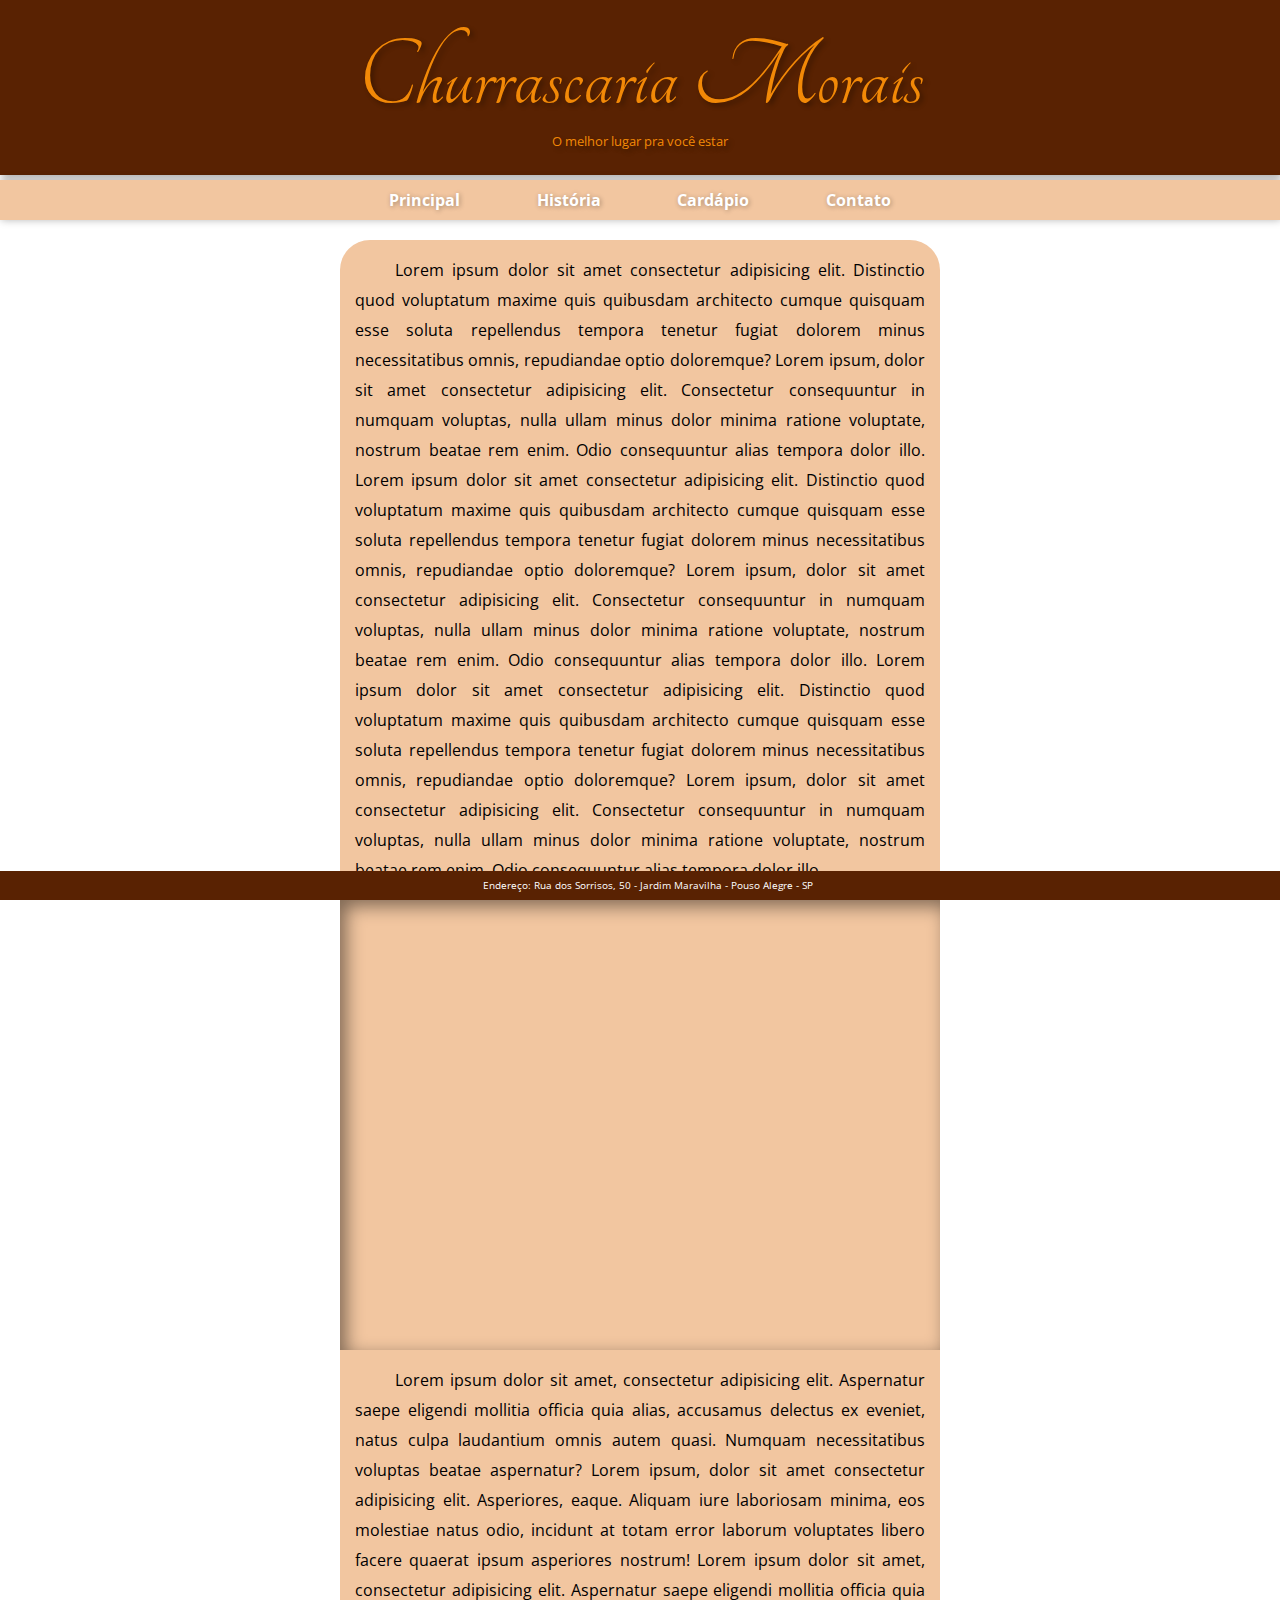
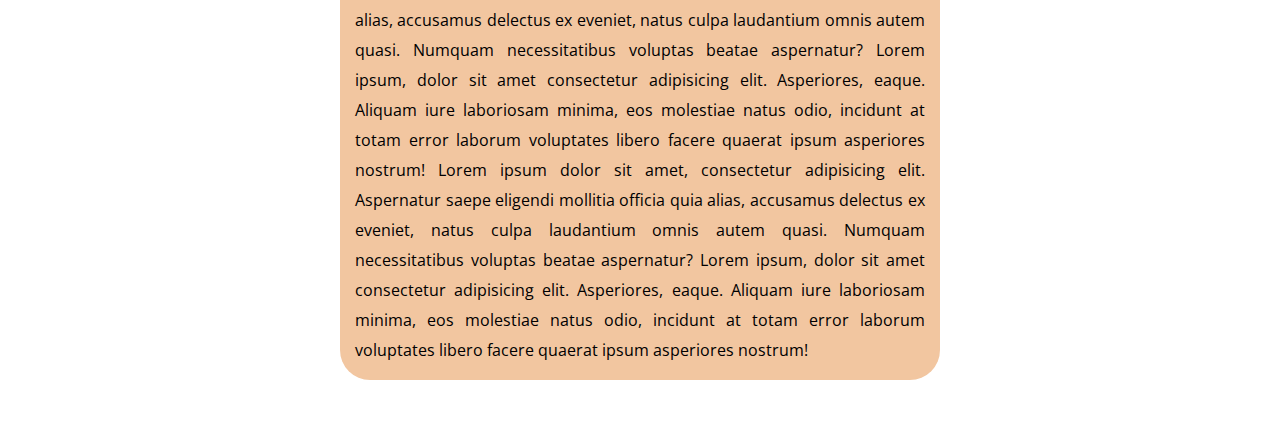
<file: index.html>
<!DOCTYPE html>
<html lang="pt-br">

<head>
    <meta charset="UTF-8">
    <meta name="viewport" content="width=device-width, initial-scale=1.0">
    <title>Churrascaria Morais</title>
    <link rel="stylesheet" href="estilos/style_global.css">
    <link rel="stylesheet" href="estilos/style_principal.css">
    <link rel="icon" href="favicon.ico" type="image/x-icon">
    <script src="js/script.js"></script>
</head>

<body onload="createElements()">
    <header id="header_principal">

    </header>
    <nav id="menu_principal">

    </nav>
    <main>
        <section>
            <p>
                Lorem ipsum dolor sit amet consectetur adipisicing elit. Distinctio quod voluptatum maxime quis
                quibusdam
                architecto cumque quisquam esse soluta repellendus tempora tenetur fugiat dolorem minus necessitatibus
                omnis, repudiandae optio doloremque? Lorem ipsum, dolor sit amet consectetur adipisicing elit.
                Consectetur consequuntur in numquam voluptas, nulla ullam minus dolor minima ratione voluptate, nostrum
                beatae rem enim. Odio consequuntur alias tempora dolor illo. Lorem ipsum dolor sit amet consectetur
                adipisicing elit. Distinctio quod voluptatum maxime quis quibusdam
                architecto cumque quisquam esse soluta repellendus tempora tenetur fugiat dolorem minus necessitatibus
                omnis, repudiandae optio doloremque? Lorem ipsum, dolor sit amet consectetur adipisicing elit.
                Consectetur consequuntur in numquam voluptas, nulla ullam minus dolor minima ratione voluptate, nostrum
                beatae rem enim. Odio consequuntur alias tempora dolor illo. Lorem ipsum dolor sit amet consectetur
                adipisicing elit. Distinctio quod voluptatum maxime quis quibusdam
                architecto cumque quisquam esse soluta repellendus tempora tenetur fugiat dolorem minus necessitatibus
                omnis, repudiandae optio doloremque? Lorem ipsum, dolor sit amet consectetur adipisicing elit.
                Consectetur consequuntur in numquam voluptas, nulla ullam minus dolor minima ratione voluptate, nostrum
                beatae rem enim. Odio consequuntur alias tempora dolor illo.
            </p>

            <div id="img_container_parallax"></div>

            <p>
                Lorem ipsum dolor sit amet, consectetur adipisicing elit. Aspernatur saepe eligendi mollitia officia
                quia
                alias, accusamus delectus ex eveniet, natus culpa laudantium omnis autem quasi. Numquam
                necessitatibus
                voluptas beatae aspernatur? Lorem ipsum, dolor sit amet consectetur adipisicing elit. Asperiores,
                eaque.
                Aliquam iure laboriosam minima, eos molestiae natus odio, incidunt at totam error laborum voluptates
                libero
                facere quaerat ipsum asperiores nostrum! Lorem ipsum dolor sit amet, consectetur adipisicing elit.
                Aspernatur saepe eligendi mollitia officia quia alias, accusamus delectus ex eveniet, natus culpa
                laudantium
                omnis autem quasi. Numquam necessitatibus voluptas beatae aspernatur? Lorem ipsum, dolor sit amet
                consectetur adipisicing elit. Asperiores, eaque. Aliquam iure laboriosam minima, eos molestiae natus
                odio,
                incidunt at totam error laborum voluptates libero facere quaerat ipsum asperiores nostrum! Lorem
                ipsum dolor
                sit amet, consectetur adipisicing elit. Aspernatur saepe eligendi mollitia officia quia alias,
                accusamus
                delectus ex eveniet, natus culpa laudantium omnis autem quasi. Numquam necessitatibus voluptas
                beatae
                aspernatur? Lorem ipsum, dolor sit amet consectetur adipisicing elit. Asperiores, eaque. Aliquam
                iure
                laboriosam minima, eos molestiae natus odio, incidunt at totam error laborum voluptates libero
                facere
                quaerat ipsum asperiores nostrum!
            </p>
        </section>
    </main>
    
    <footer id="footer_principal">

    </footer>
</body>

</html>
</file>
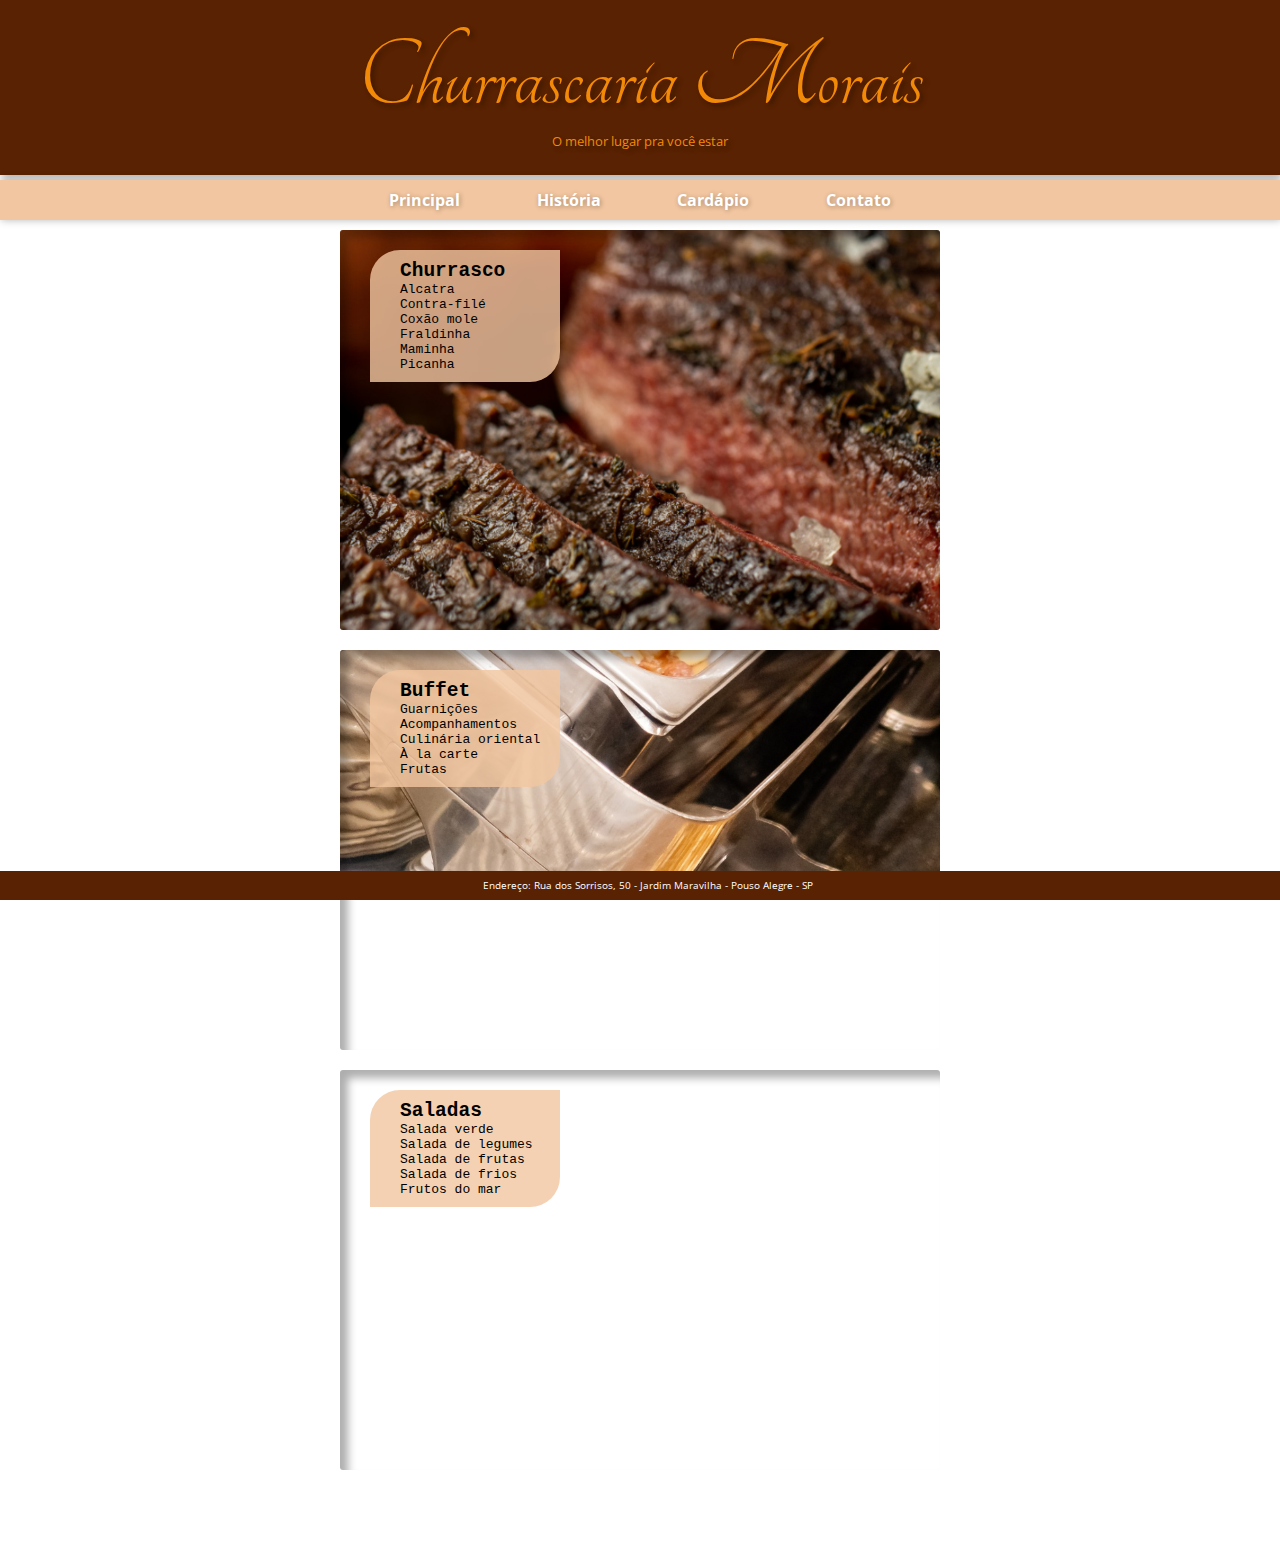
<file: cardapio.html>
<!DOCTYPE html>
<html lang="pt-br">
<head>
    <meta charset="UTF-8">
    <meta name="viewport" content="width=device-width, initial-scale=1.0">
    <title>Churrascaria Morais | Cardápio</title>
    <link rel="stylesheet" href="estilos/style_cardapio.css">
    <link rel="stylesheet" href="estilos/style_global.css">
    <script src="js/script.js"></script>
</head>

<body onload="createElements()">
    <header id="header_principal">

    </header>
    <nav id="menu_principal">

    </nav>
    <main>
        <div id="div_churrasco">
            <section>
                <h2>Churrasco</h2>
                <p>Alcatra</p>
                <p>Contra-filé</p>
                <p>Coxão mole</p>
                <p>Fraldinha</p>
                <p>Maminha</p>
                <p>Picanha</p>
            </section>
        </div>
        <div id="div_buffet">
            <section>
                <h2>Buffet</h2>
                <p>Guarnições</p>
                <p>Acompanhamentos</p>
                <p>Culinária oriental</p>
                <p>À la carte</p>
                <p>Frutas</p>
            </section>
        </div>
        <div id="div_saladas">
            <section>
                <h2>Saladas</h2>
                <p>Salada verde</p>
                <p>Salada de legumes</p>
                <p>Salada de frutas</p>
                <p>Salada de frios</p>
                <p>Frutos do mar</p>
            </section>

        </div>
    </main>
    <footer id="footer_principal">

    </footer>
</body>
</html>
</file>
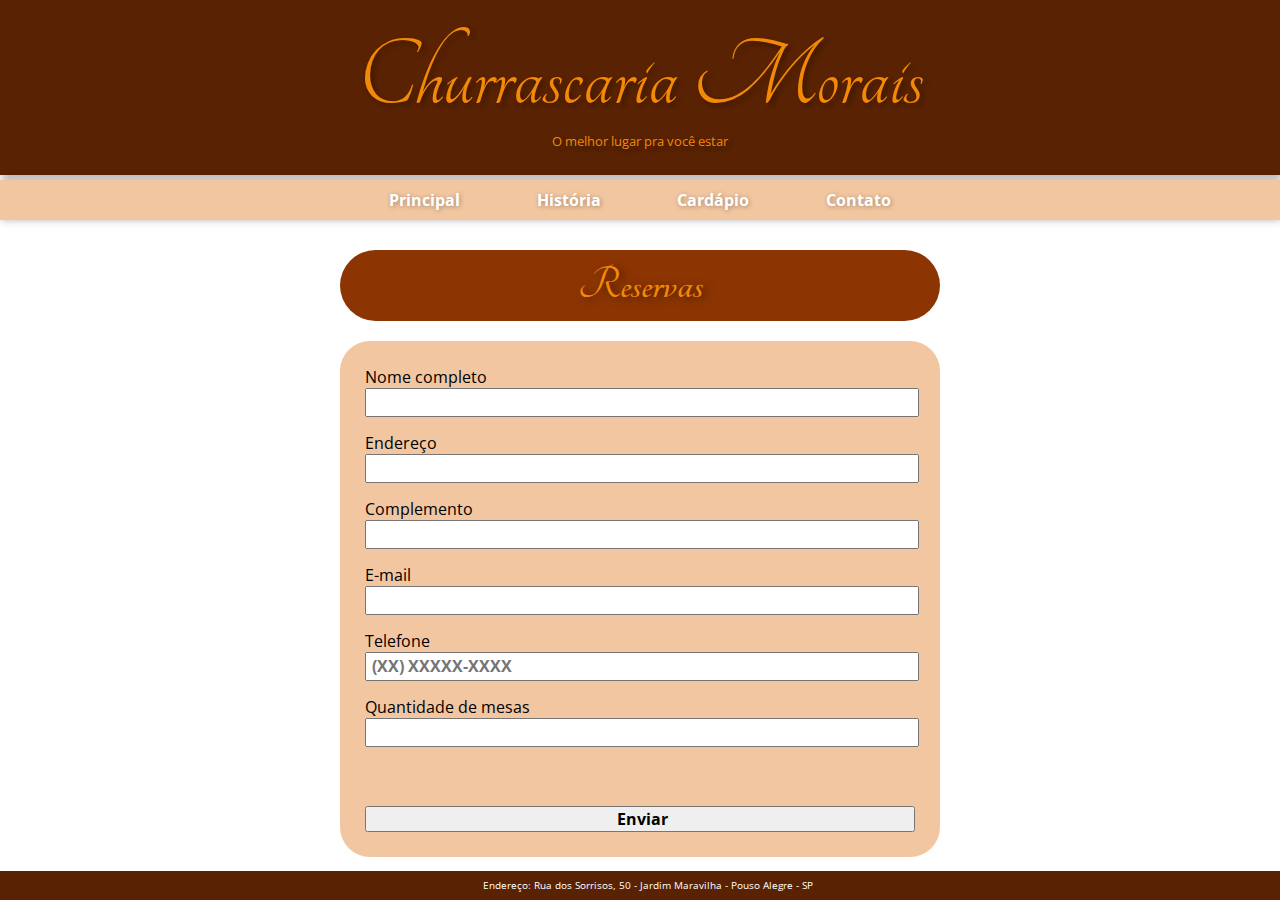
<file: contato.html>
<!DOCTYPE html>
<html lang="pt-br">
<head>
    <meta charset="UTF-8">
    <meta http-equiv="X-UA-Compatible" content="IE=edge">
    <meta name="viewport" content="width=device-width, initial-scale=1.0">
    <title>Churrascaria Morais | Fale conosco</title>
    <link rel="stylesheet" href="estilos/style_global.css">
    <link rel="stylesheet" href="estilos/style_contato.css">
    <script src="js/script.js"></script>
</head>
<body onload="createElements()">
    <header id="header_principal">

    </header>
    <nav id="menu_principal">

    </nav>
    <main>
        <h1>Reservas</h1>
        <section>
            <form action="submit">
                <label>Nome completo<input type="text" name="txtNome" id="txtNome"></label>
                <label>Endereço<input type="text" name="txtEndereco" id="txtEndereco"></label>
                <label>Complemento <input type="text" name="txtComplemento" id="txtComplemento"></label>
                <label>E-mail<input type="email" name="txtEmail" id="txtEmail"></label>
                <label>Telefone<input type="tel" name="txtTelefone" id="txtTelefone" pattern="([0-9]{2})-[0-9]{4}-[0-9]{5}" minlength="10" maxlength="11" placeholder="(XX) XXXXX-XXXX"></label>
                <label>Quantidade de mesas<input type="number" name="txtQtdMesas" id="txtQtdMesas" min="1" max="99" size="2"></label><br><br>
                <input type="button" value="Enviar">
            </form>
        </section>
    </main>
    <footer id="footer_principal">

    </footer>
</body>
</html>
</file>
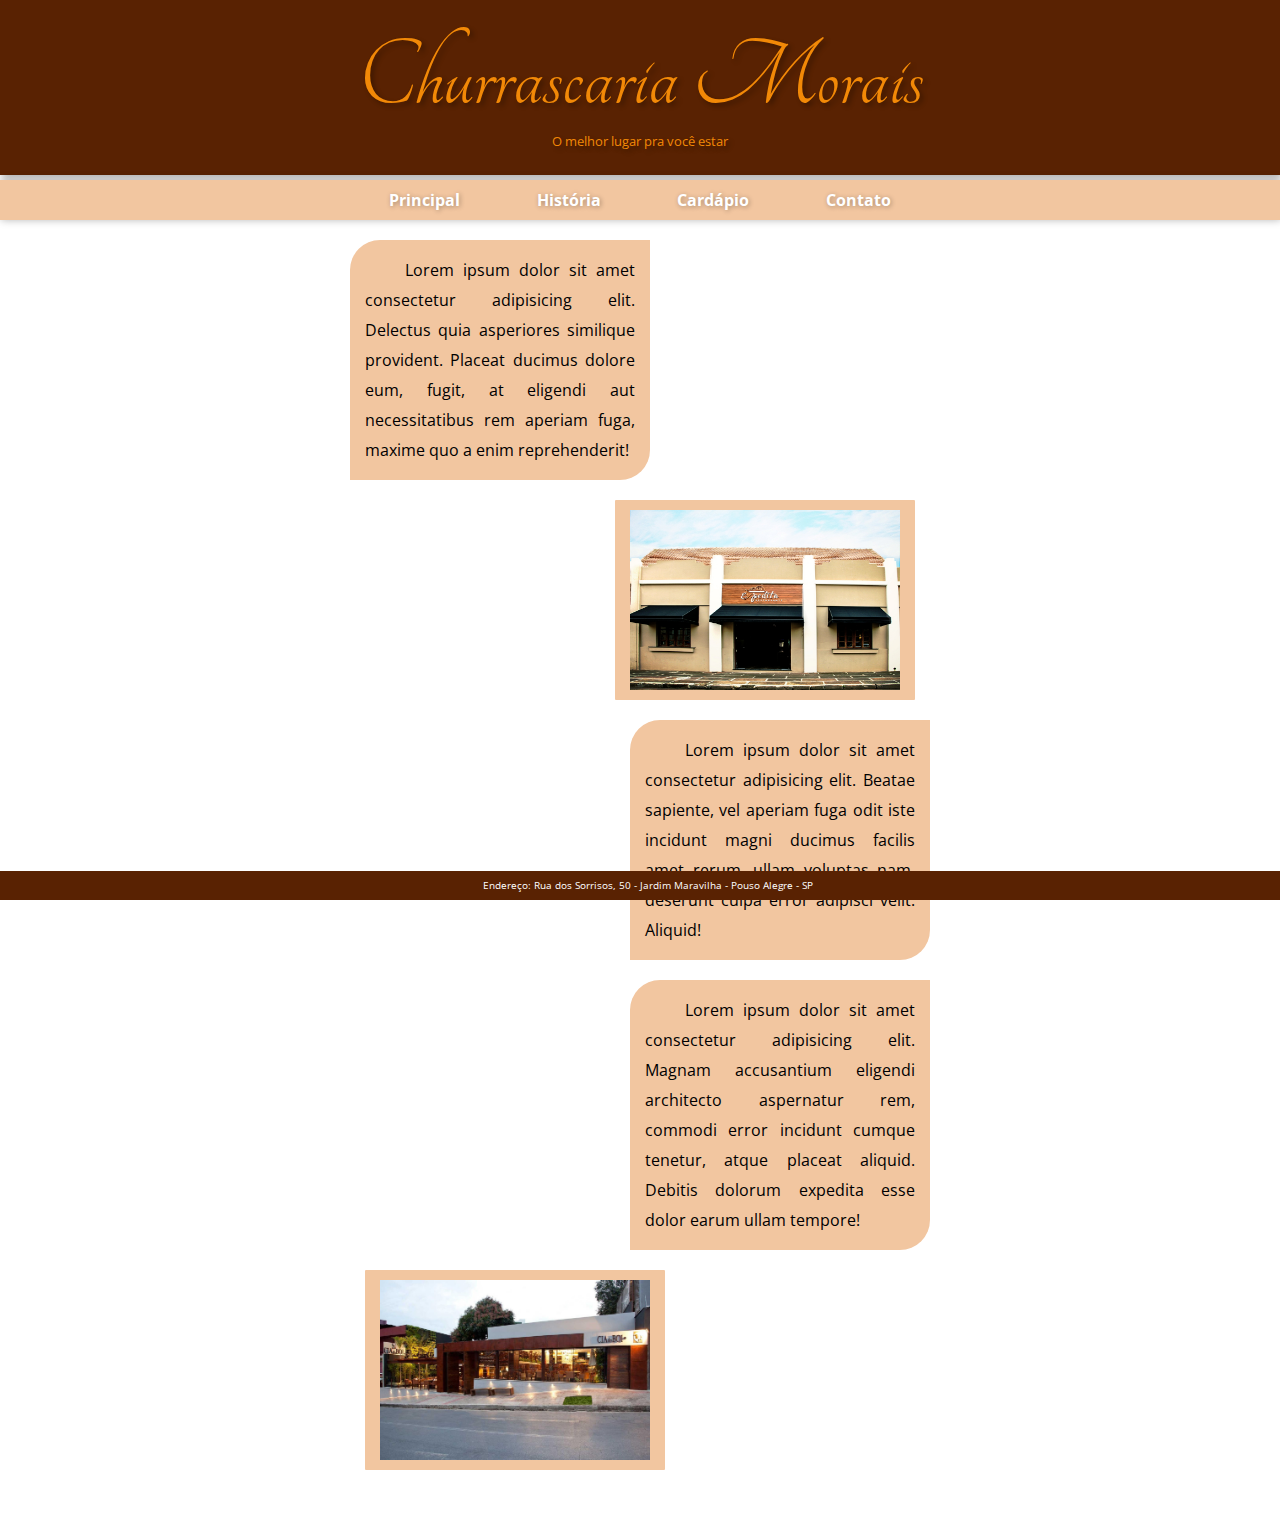
<file: nossahistoria.html>
<!DOCTYPE html>
<html lang="pt-br">

<head>
    <meta charset="UTF-8">
    <meta name="viewport" content="width=device-width, initial-scale=1.0">
    <title>Churrascaria Morais | Nossa história</title>
    <link rel="stylesheet" href="estilos/style_nossahistoria.css">
    <link rel="stylesheet" href="estilos/style_global.css">
    <script src="js/script.js"></script>
</head>

<body onload="createElements()">
    <header id="header_principal">

    </header>
    <nav id="menu_principal">

    </nav>
    <main>
        <section class="section_left">
            <p>
                Lorem ipsum dolor sit amet consectetur adipisicing elit. Delectus quia asperiores similique provident.
                Placeat ducimus dolore eum, fugit, at eligendi aut necessitatibus rem aperiam fuga, maxime quo a enim
                reprehenderit!
            </p>
        </section>

        <div class="container_image_right">
            <img src="images/fachada_antiga.jpg" alt="Foto fachada antiga">
        </div>

        <section class="section_right">
            <p>
                Lorem ipsum dolor sit amet consectetur adipisicing elit. Beatae sapiente, vel aperiam fuga odit iste
                incidunt magni ducimus facilis amet rerum, ullam voluptas nam, deserunt culpa error adipisci velit.
                Aliquid!
            </p>
        </section>
        
        <section class="section_right">
            <p>
                Lorem ipsum dolor sit amet consectetur adipisicing elit. Magnam accusantium eligendi architecto aspernatur rem, commodi error incidunt cumque tenetur, atque placeat aliquid. Debitis dolorum expedita esse dolor earum ullam tempore!
            </p>
        </section>

        <div class="container_image_left">
        <img src="images/fachada_nova.jpg" alt="Foto nova fachada">
        </div>

    </main>

    <footer id="footer_principal">

    </footer>
</body>

</html>
</file>
<file: estilos/style_global.css>
@charset "UTF-8";

@import url('https://fonts.googleapis.com/css2?family=Tangerine&display=swap');

@import url('https://fonts.googleapis.com/css2?family=Open+Sans:wght@300&display=swap');

:root {
    --cor0: #F28907;
    --cor1: #27370B;
    --cor2: #F2C6A0;
    --cor3: #8C3503;
    --cor4: #592202;
    --fonte1: 'Tangerine', cursive;
    --fonte2: 'Open Sans', sans-serif;
}

* {
    margin: 0px;
    padding: 0px;
}

html,
body {
    background-color: white;
    font-family: var(--fonte2);
}

header {
    background-color: var(--cor4);
    color: var(--cor0);
    text-align: center;
    padding: 25px;
    margin-bottom: 5px;
    box-shadow: 2px 2px 8px rgba(0, 0, 0, 0.349);
    text-shadow: 3px 3px 5px rgba(0, 0, 0, 0.322);
}

header h1 {
    font-family: var(--fonte1);
    font-size: calc(16px + (8/1200) * 100 * 10vw);
    font-weight: normal;
}

header p{
    font: normal 0.8em var(--fonte2);
}

nav {
    background-color: var(--cor2);
    text-align: center;
    line-height: 40px;
    box-shadow: 1px 0px 8px rgba(0, 0, 0, 0.288);
    text-shadow: 1px 1px 5px rgba(0, 0, 0, 0.322);
}

nav a {
    color: white;
    text-decoration: none;
    font-weight: bold;
    padding: 2vh 3vw;
}

nav a:hover {
    background-color: var(--cor3);
}

main{
    padding-left: 10px;
    padding-right: 10px;
    padding-bottom: 60px;
    max-width: 600px;
    margin: auto;
}

footer {
    background-color: var(--cor4);
    color: white;
    position: fixed;
    bottom: 0;
    padding: 8px;
    width: 100%;
    font-size: 0.6em;
    text-align: center;
}
</file>
<file: estilos/style_principal.css>
@charset "UTF-8";

section {
    background-color: var(--cor2);
    max-width: 600px;
    margin: auto;
    margin-top: 20px;
    border-radius: 30px;
}

section p {
    text-indent: 40px;
    padding: 15px;
    line-height: 30px;
    text-align: justify;
}

#img_container_parallax {
    width: 100%;
    height: 50vh;
    margin: auto;
    background-image: url('../images/principal.jpg');
    background-attachment: fixed;
    background-size: cover;
    background-position: center top;
    box-shadow: inset 6px 6px 18px rgba(0, 0, 0, 0.479);
}
</file>
<file: estilos/style_cardapio.css>
@charset "UTF-8";

h2 {
    font-family: monospace;
    font-weight: bold;
    font-size: 1.5em;
}

div{
    position: relative;
    background-repeat: no-repeat;
    background-size: cover;
    background-attachment: fixed;
    height: 400px;
    margin: auto;
    margin-top: 10px;
    margin-bottom: 20px;
    box-shadow: inset 8px 8px 8px rgba(0, 0, 0, 0.322);
    border-radius: 3px;
}

#div_churrasco{
    background-image: url(../images/churrasco.jpg);
    background-position: center center;
}

#div_buffet{
    background-image: url(../images/buffet.jpg);
    background-position: center left;
}

#div_saladas{
    background-image: url(../images/salada.jpg);
    background-position: center right;
}

section {
    position: absolute;
    top: 5%;
    left: 5%;
    background-color: #f2c6a0ce;
    width: 150px;
    border-radius: 30px 0px 30px 0px;
    padding: 10px;
    padding-left: 30px;
}

section p {
    font-family: monospace;
    font-size: 1em;
    font-weight: lighter;
}
</file>
<file: estilos/style_contato.css>
@charset "UTF-8";

main {
    max-width: 600px;
    margin-top: 30px;
}

main h1{
    background-color: var(--cor3);
    color: var(--cor0);
    font-family: var(--fonte1);
    font-size: 3em;
    text-align: center;
    text-shadow: 4px 2px 8px rgba(0, 0, 0, 0.527);
    padding: 10px;
    border-radius: 50px;
}

section {
    background-color: var(--cor2);
    max-width: 600px;
    margin: auto;
    margin-top: 20px;
    padding: 25px;
    border-radius: 30px;
}

label {
    display: block;
    margin-bottom: 15px;
}

input {
    display: block;
    width: 100%;
    line-height: 25px;
    margin: auto;
    font-family: var(--fonte2);
    font-size: 1em;
    font-weight: bolder;
    text-indent: 5px;
}

#txtTelefone:invalid,
#txtEmail:invalid,
#txtQtdMesas:invalid {
    border-color: red;
}
</file>
<file: estilos/style_nossahistoria.css>
@charset "UTF-8";

section {
    display: block;
    background-color: var(--cor2);
    max-width: 300px;
    margin: auto;
    margin-top: 20px;
    margin-bottom: 20px;
    border-radius: 30px 0px 30px 0px;
}

.section_right {
    margin-right: 10px;
}

.section_left {
    margin-left: 10px;
}

section p {
    text-indent: 40px;
    padding: 15px;
    line-height: 30px;
    text-align: justify;
}

div {
    background-color: var(--cor2);
    position: relative;
    max-width: 300px;
    max-height: 200px;
    height: 50vw;
    width: 60vw;
    margin: auto;
    border-radius: 1px;
}

.container_image_right{
    margin-right: 25px;
}

.container_image_left{
    margin-left: 25px;
}

img {
    position: absolute;
    top: 50%;
    left: 50%;
    transform: translate(-50%, -50%);
    width: 90%;
    height: 90%;
}
</file>
